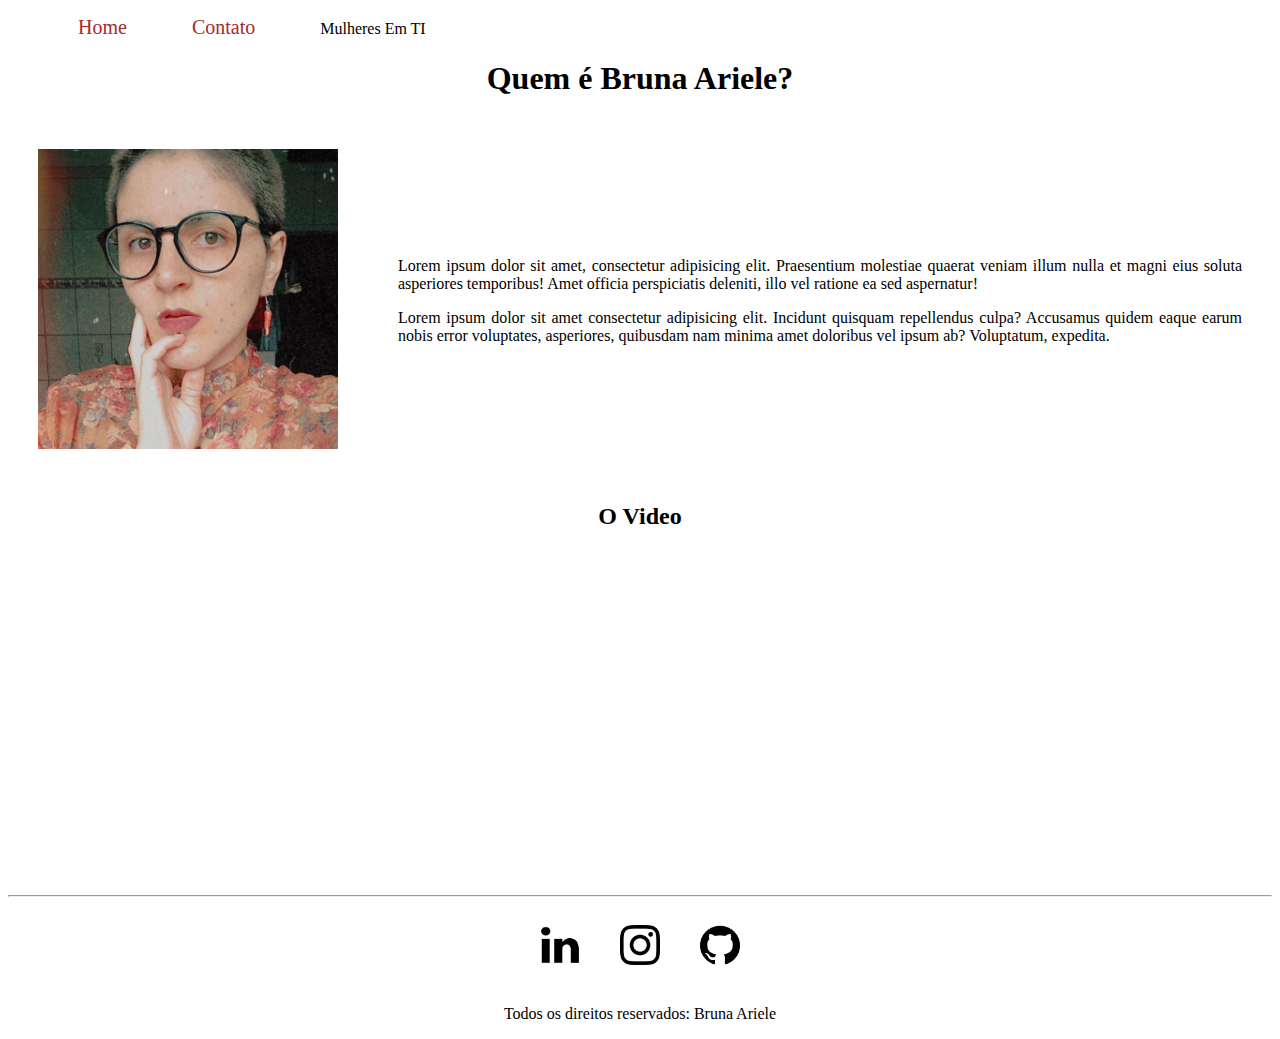
<file: index.html>
<!DOCTYPE html>
<html lang="pt-br">
<head>
    <meta charset="UTF-8">
    <meta http-equiv="X-UA-Compatible" content="IE=edge">
    <meta name="viewport" content="width=device-width, initial-scale=1.0">
    <title>Nova Em TI!</title>

    <link rel="stylesheet" href="assets/css/style.css">
</head>
<body>

    <ul id="menu">

        <li>
            <a href="index.html"> Home </a>
        </li>
        <li>
            <a href="contato.html"> Contato </a>
        </li>
        <li>Mulheres Em TI</li>
    </ul>
    <h1 class="center">Quem é Bruna Ariele?</h1>


    <div class="container">
        <div>

        
            <img class="T wh" src="assets/img/Ariele.JPG.jpeg" alt="Ariele, uma mulher, branca, cabelo curto, usanod oculos,
            com brinco de cenoura, com uma camisa de flores laranja e preta. ">

        </div>
         <div class="T">
            <p class="justify">Lorem ipsum dolor sit amet, consectetur adipisicing elit. 
              Praesentium molestiae quaerat veniam illum nulla et magni eius soluta asperiores temporibus! 
              Amet officia perspiciatis deleniti, illo vel ratione ea sed aspernatur!
            </p>
        
            <p class="justify">Lorem ipsum dolor sit amet consectetur adipisicing elit.
             Incidunt quisquam repellendus culpa? Accusamus quidem eaque earum nobis error voluptates,
             asperiores, quibusdam nam minima amet doloribus vel ipsum ab? Voluptatum, expedita.
            
            </p>
         </div>

        

    </div>
     
        
            <h2 class="center"> O Video </h2>
        
        <div class="container mg"> 
             <iframe
                width="560" 
                height="315" 
                src="https://www.youtube.com/embed/pzbL4yBWehc"
                frameborder="0" 
                allow="accelerometer; autoplay; clipboard-write; encrypted-media; gyroscope; picture-in-picture" 
                allowfullscreen>
             </iframe>

        </div>
        
        <hr>
      <fotodos>
         <div class="container">
            <a href="link " target="_blank">
              <img class="tm-social"  src="assets/img/linkedin.png" alt="Logo do Linkedin">
            </a>

            <a href="" target="_blank">
                <img class="tm-social" src="assets/img/instagram.png" alt="Logo do Instagram">
            </a>

            <a href="" target="_blank">
                <img class="tm-social" src="assets/img/github.png" alt="Logo do GitHub">
            </a>
           
         </div>
          

            <p class="center">
              Todos os direitos reservados: Bruna Ariele
            </p>  
      </fotodos>



</body>
</html>
</file>
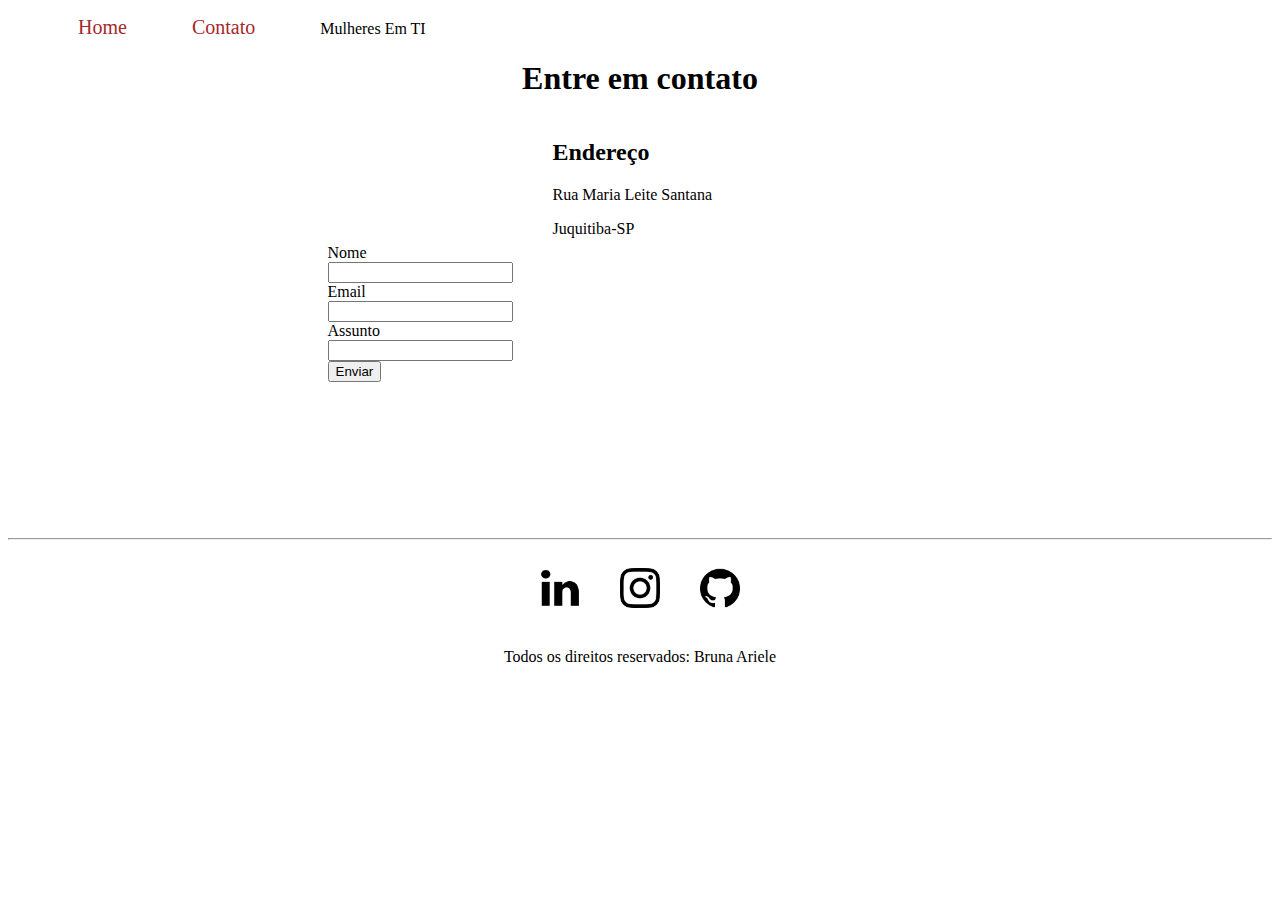
<file: contato.html>
<!DOCTYPE html>
<html lang="pt-br">
<head>
    <meta charset="UTF-8">
    <meta http-equiv="X-UA-Compatible" content="IE=edge">
    <meta name="viewport" content="width=device-width, initial-scale=1.0">
    <title>Contato</title>

    <link rel="stylesheet" href="assets/css/style.css">
</head>
<body>
    <ul id="menu">

        <li>
            <a href="index.html"> Home </a>
        </li>
        <li>
            <a href="contato.html"> Contato </a>
        </li>
        <li>Mulheres Em TI</li>
    </ul>

    <h1 class="center">Entre em contato</h1>


    <div class="container mg">

    <div>
        <form>
            <label for="nome">Nome</label><br>
            <input type="text" id="nome">
            <br>
            <label for="email">Email</label><br>
            <input type="email" id="email">
            <br>
            <label for="assunto">Assunto<label><br>
            <input type="text" id="assunto">
            <br>
            <button>Enviar</button>
    
        </form>

    </div>
    <div class="ml">
        <h2>Endereço</h2>

    <p>Rua Maria Leite Santana</p>
    <p>Juquitiba-SP</p>

    <iframe 
    src="https://www.google.com/maps/embed?pb=!1m18!1m12!1m3!1d3646.4880003361654!2d-47.06782088553292!3d-23.943177881686793!2m3!1f0!2f0!3f0!3m2!1i1024!2i768!4f13.1!3m3!1m2!1s0x94cfbf36fd6201df%3A0x43f82c888b4baba!2sR.%20Maria%20Leite%20Santana%20-%20Lot.%20Fuad%20Nassem%2C%20Juquitiba%20-%20SP%2C%2006950-000!5e0!3m2!1spt-BR!2sbr!4v1615480238057!5m2!1spt-BR!2sbr" 
    width="400" 
    height="250"
     style="border:0;" 
     allowfullscreen="" 
     loading="lazy">
    </iframe>

    </div>

    </div>
    
    <hr>
      <fotodos>
         <div class="container">
            <a href="link " target="_blank">
              <img class="tm-social"  src="assets/img/linkedin.png" alt="Logo do Linkedin">
            </a>

            <a href="" target="_blank">
                <img class="tm-social" src="assets/img/instagram.png" alt="Logo do Instagram">
            </a>

            <a href="" target="_blank">
                <img class="tm-social" src="assets/img/github.png" alt="Logo do GitHub">
            </a>
           
         </div>
          

            <p class="center">
              Todos os direitos reservados: Bruna Ariele
            </p>  
      </fotodos>
    

</body>
</html>
</file>
<file: assets/css/style.css>
/*  Estilos da  página index.html*/
.center {
    text-align: center;
}

.justify {
    text-align: justify;
}

.container {
    display: flex;
    flex-flow: row ;
    justify-content: center;
    align-items: center;

}

#menu li {
    display: inline;
    padding: 30px;
}

#menu li a {

    text-decoration: none;
    color: brown;
    font-size: 20px;

}

#menu li a:hover {

    color:blue;
}

.T {

    padding: 30px;
}

.wh{

    width: 300px ;
    height: 300px ;
}

.tm-social {
    width: 40px;
    height: 40px;
    padding: 20px;

}

.mg {
    margin-bottom: 30px;
}
/*  Estilos da  página index.html*/

.ml{
    margin-left: 40px;
}
</file>
